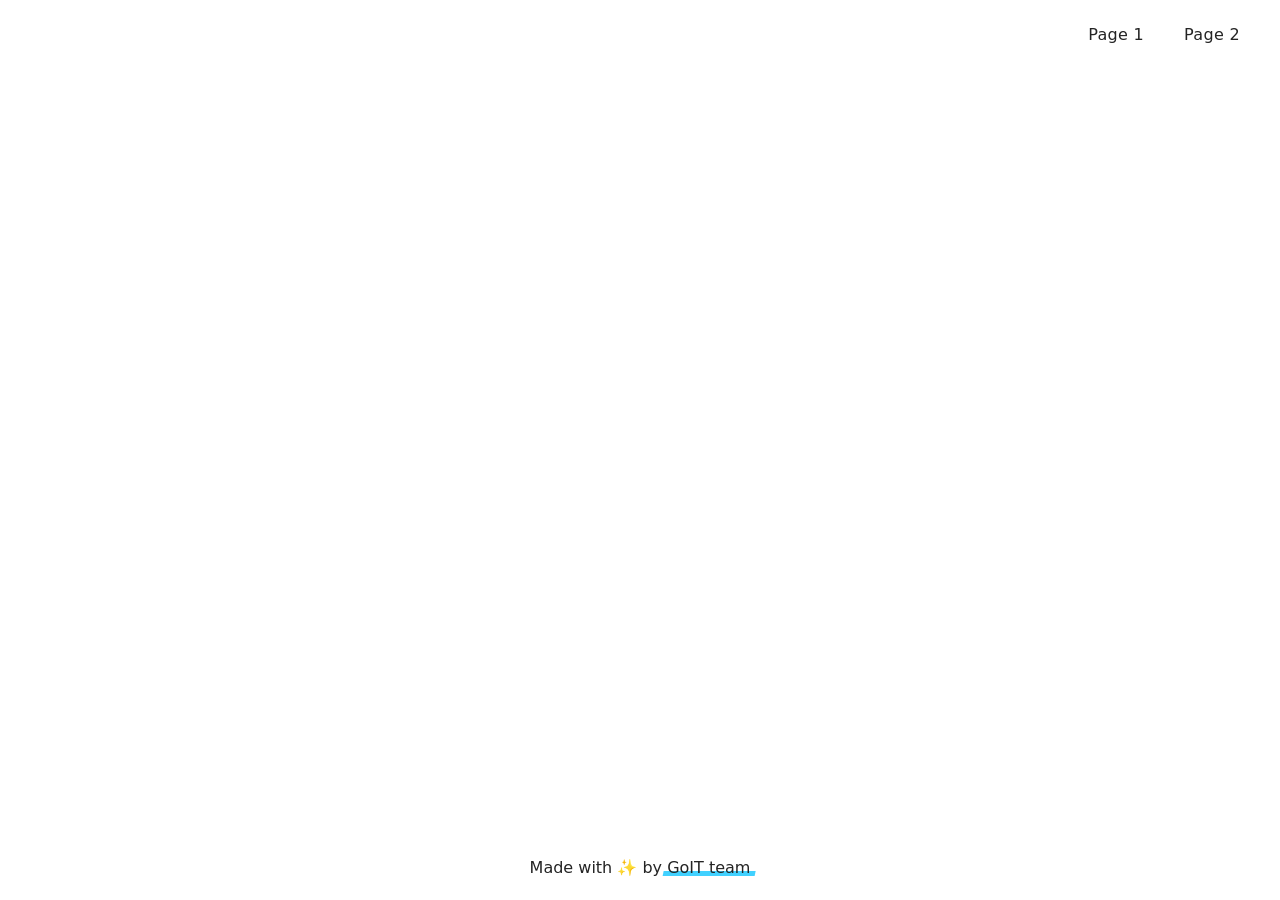
<file: src/index.html>
<!DOCTYPE html>
<html lang="en">
  <head>
    <meta charset="UTF-8" />
    <link rel="icon" type="image/svg+xml" href="/favicon.svg" />
    <meta name="viewport" content="width=device-width, initial-scale=1.0" />
    <title>goit-js-hw-10</title>
    <link rel="stylesheet" href="./css/styles.css" />
  </head>
  <body>
    <header class="header">
  <div class="container">
    <nav class="nav">
      <a class="nav-logo" href="./index.html" aria-label="Site logo">
        <svg class="nav-logo-icon" width="100" height="30">
          <use href="{=$icon-path}"></use>
        </svg>
      </a>
      <ul class="nav-list">
        <li class="nav-item">
          <a class="nav-link {=$highlight-act}" href="./1-timer.html">Page 1</a>
        </li>
        <li class="nav-item">
          <a class="nav-link {=$highlight-curr}" href="./2-snackbar.html">Page 2</a>
        </li>
      </ul>
    </nav>
  </div>
</header>

<main></main>

    <footer class="footer">
  <div class="container">
    <p class="footer-desc">
      Made with ✨ by
      <a
        class="footer-link"
        href="https://goit.global/ua/"
        target="_blank"
        rel="noopener noreferrer"
      >
        GoIT team
      </a>
    </p>
  </div>
</footer>

    
  </body>
</html>
</file>
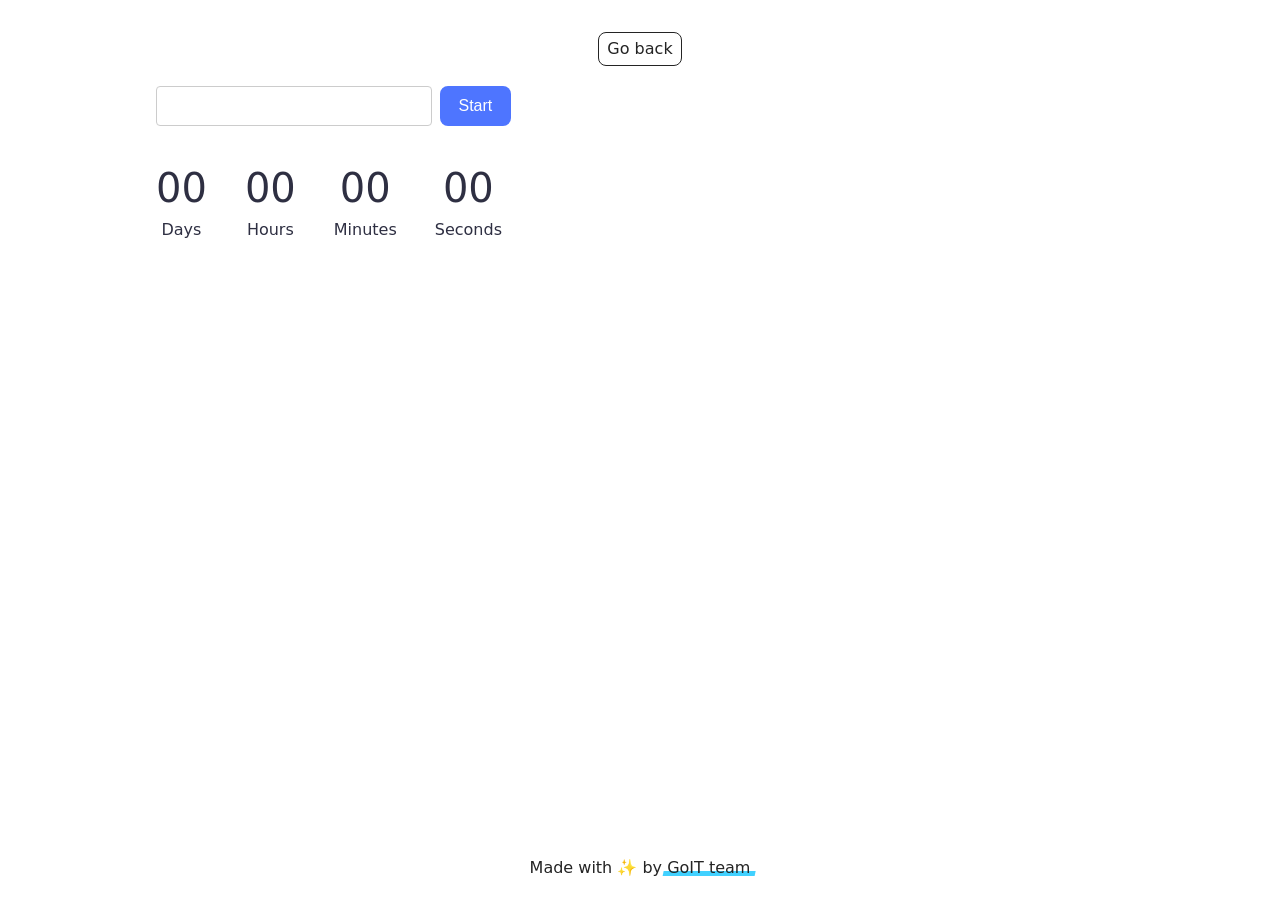
<file: src/1-timer.html>
<!DOCTYPE html>
<html lang="en">
  <head>
    <meta charset="UTF-8" />
    <meta http-equiv="X-UA-Compatible" content="IE=edge" />
    <meta name="viewport" content="width=device-width, initial-scale=1.0" />
    <title>Page 1</title>
    <link rel="stylesheet" href="./css/styles.css" />
    <script type="module" src="./js/1-timer.js"></script>
  </head>
  <body>

    <main>
      
        <div class="div-back"><a class="back-link" href="./index.html">Go back</a></div>
        
        <div class="timer-div"><input type="text" id="datetime-picker" />
        <button type="button" data-start>Start</button></div>
        
<div class="timer">
  <div class="field">
    <span class="value" data-days>00</span>
    <span class="label">Days</span>
  </div>
  <div class="field">
    <span class="value" data-hours>00</span>
    <span class="label">Hours</span>
  </div>
  <div class="field">
    <span class="value" data-minutes>00</span>
    <span class="label">Minutes</span>
  </div>
  <div class="field">
    <span class="value" data-seconds>00</span>
    <span class="label">Seconds</span>
  </div>
</div>
    </main>

    <footer class="footer">
  <div class="container">
    <p class="footer-desc">
      Made with ✨ by
      <a
        class="footer-link"
        href="https://goit.global/ua/"
        target="_blank"
        rel="noopener noreferrer"
      >
        GoIT team
      </a>
    </p>
  </div>
</footer>
  </body>
</html>
</file>
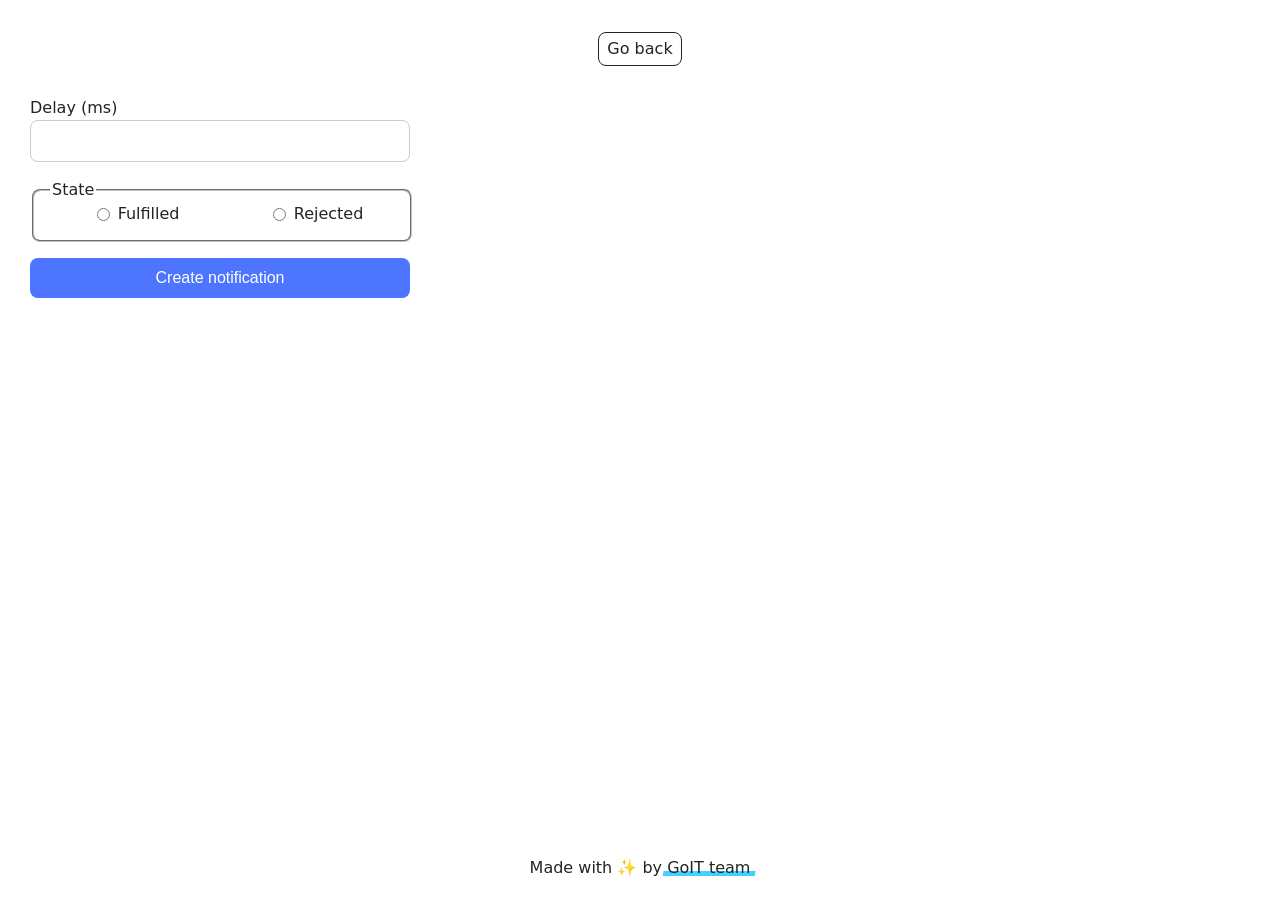
<file: src/2-snackbar.html>
<!DOCTYPE html>
<html lang="en">
  <head>
    <meta charset="UTF-8" />
    <meta http-equiv="X-UA-Compatible" content="IE=edge" />
    <meta name="viewport" content="width=device-width, initial-scale=1.0" />
    <title>Page 2</title>
    <link rel="stylesheet" href="./css/styles.css" />
    <script type="module" src="./js/2-snackbar.js"></script>
  </head>
  <body>
    <main>
      <a class="back-link" href="./index.html">Go back</a>
      <form class="form">
  <label>
    Delay (ms)
    <input type="number" name="delay" required />
  </label>

  <fieldset>
    <legend>State</legend>
    <label>
      <input type="radio" name="state" value="fulfilled" required />
      Fulfilled
    </label>
    <label>
      <input type="radio" name="state" value="rejected" required />
      Rejected
    </label>
  </fieldset>

  <button type="submit">Create notification</button>
</form>

    </main>

   <footer class="footer">
  <div class="container">
    <p class="footer-desc">
      Made with ✨ by
      <a
        class="footer-link"
        href="https://goit.global/ua/"
        target="_blank"
        rel="noopener noreferrer"
      >
        GoIT team
      </a>
    </p>
  </div>
</footer>
  </body>
</html>
</file>
<file: src/css/styles.css>
/**
  |============================
  | include css partials with
  | default @import url()
  |============================
*/
/* Common styles */
@import url('./reset.css');
@import url('./base.css');
@import url('./container.css');
@import url('./animations.css');

/* Sections style */
@import url('./header.css');
@import url('./vite-promo.css');
@import url('./badges.css');
@import url('./back-link.css');
@import url('./footer.css');

input{
  border-radius: 4px;
  border: solid 1px #ccc;
  width: 272px;
  font-size: 16px;
  padding-left: 16px;
}

input:not(:disabled):hover{
  border: 1px solid #4d4c4c;
}

input:focus{
  outline: none;
  border: 1px solid #6C8CFF;
}

button[data-start]{
  width: 75px;
  border-radius: 8px;
  border: transparent;
  color: #FFFFFF;
  font-size: 16px;
  background-color: #4E75FF;
}

button[data-start]:hover{
  background-color: #6C8CFF;
}

button[data-start]:disabled{
  background-color: #CFCFCF;
  color: #989898;
  
}

.timer-div{
  padding-top: 20px;
 justify-content: space-between;
  display: flex;
  text-align: start;
  gap: 8px;
  width: 355px;
  height: 40px;
  margin-bottom: 32px;
  padding-left: 156px;
}

.timer{
  display: flex;
  width: 346px;
  height: 72px;
  justify-content: space-between;
  padding-left: 156px
}

.field{
  display: flex;
  flex-direction: column;
}

.value{
  font-size: 40px;
  color: #2E2F42;
}

.label{
  font-size: 16px;
  color: #2E2F42;
}

.form{
  display: flex;
  flex-direction: column;
  text-align: start;
  align-items: flex-start;
  padding: 30px;
  
}

label:first-child{
  display: flex;
  flex-direction: column;
  margin-bottom: 16px;
  
}

input[name="delay"]{
   width: 362px;
  height: 40px;
  padding: 0;
  padding-left: 16px;
  border-radius: 8px;
}

input[name="delay"]:focus{
outline: none;
  border: 1px solid #6C8CFF;
}




fieldset{
display:flex;
 flex-direction: row;
 align-items: center;
 width: 360px;
 height: 60px;
 justify-content: space-around;
 padding: 0;
 padding-left: 16px;
 margin-bottom: 16px;
border-radius: 8px;

 
}

fieldset:hover{
  border-color: #b9babf;
}

fieldset input[type="radio"] {
  margin: 0;
  width: auto;
  accent-color:#4E75FF;
  
}

 fieldset label{
  display: flex;
  gap: 8px;
  align-items: center;
 }

form button{
  width: 380px;
  height: 40px;
  font-size: 16px;
  background-color: #4E75FF;
  border: none;
  border-radius: 8px;
  color: #FFFFFF;
}

form button:hover{
  background-color: #6C8CFF;
}
</file>
